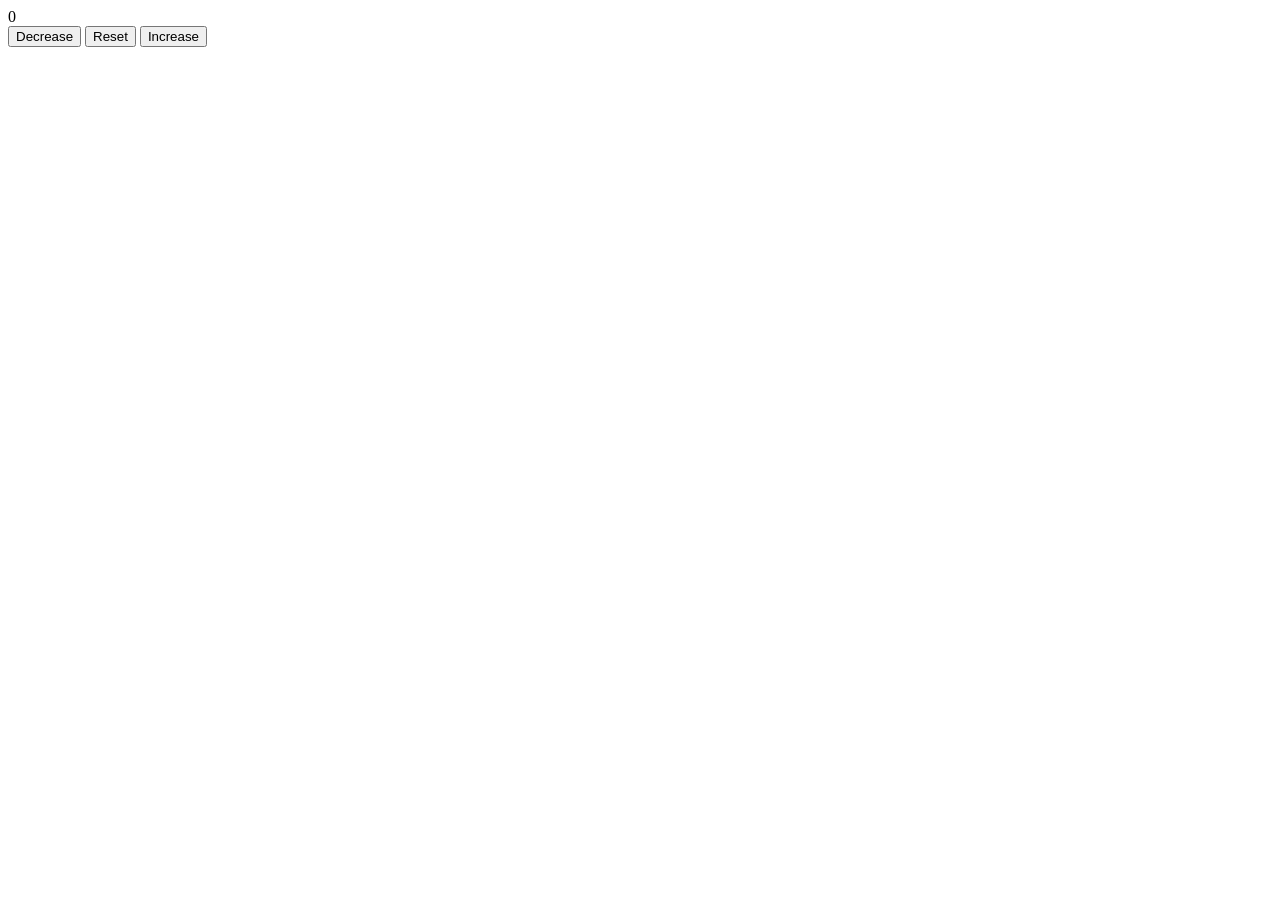
<file: index.html>
<!DOCTYPE html>
<html lang="en">
<head>
    <meta charset="UTF-8">
    <meta name="viewport" content="width=device-width, initial-scale=1.0">
    <title>My Web</title>
    <!-- Correct link to the CSS file -->
    <link rel="stylesheet" href="C:/Users/ymk00/OneDrive/Desktop1/Script-Ex/style.css">
</head>
<body>
    <label id="countLabel">0</label> <br>
    <div id="ButtonContainer">
        <button id="decreaseBtn" class="buttons">Decrease</button>
        <button id="resetBtn" class="buttons">Reset</button>
        <button id="increaseBtn" class="buttons">Increase</button>
    </div>
    <!-- Correct script tag linking to the JavaScript file -->
    <script src="C:/Users/ymk00/OneDrive/Desktop1/Script-Ex/JavaScript.js"></script>
</body>
</html>
</file>
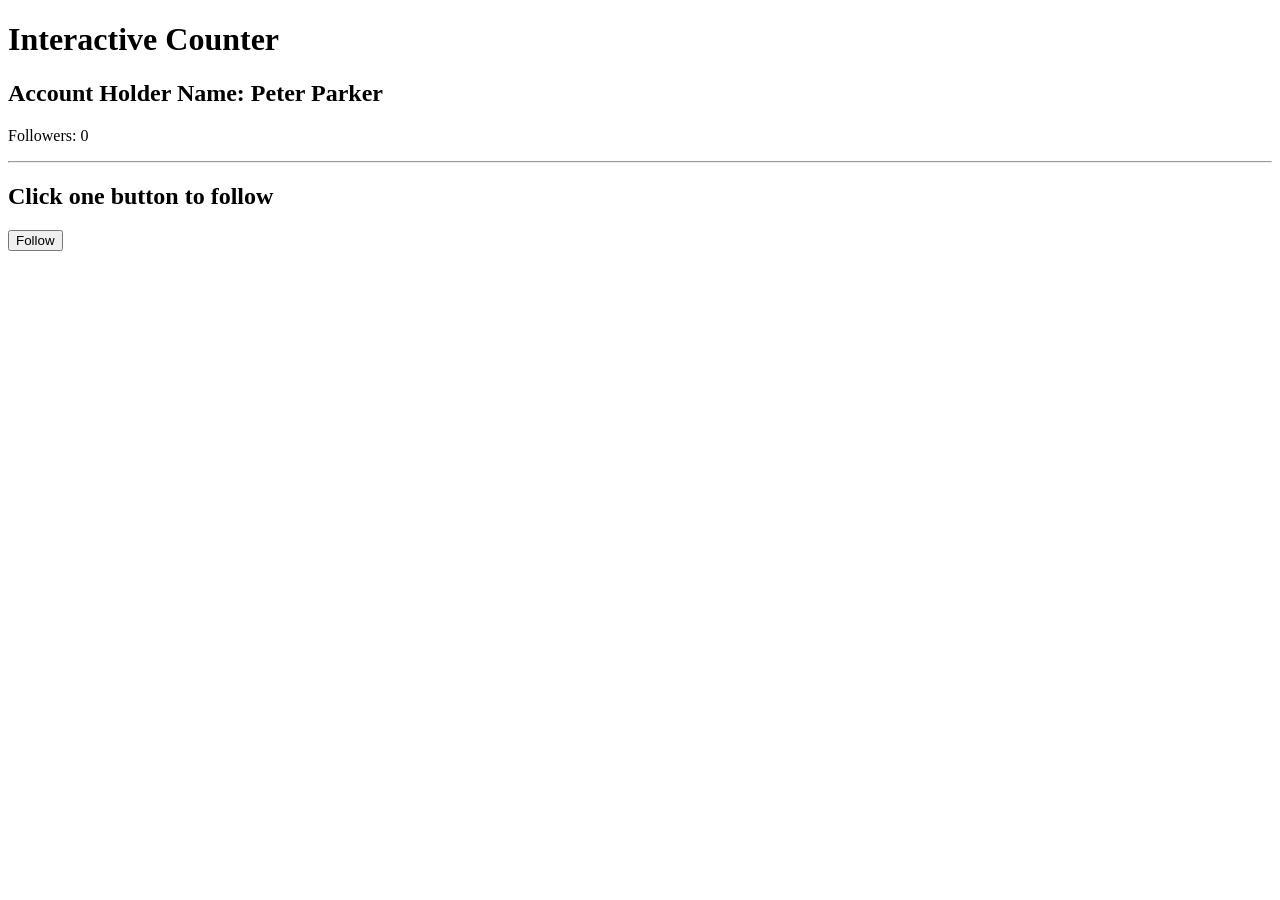
<file: Interactive_Counter.html>
<!DOCTYPE html>
<html>
<head>
  <title>Interactive Counter</title>
</head>
<body>
  <h1>Interactive Counter</h1>
  <h2>Account Holder Name: Peter Parker</h2>
  <p>Followers: <span id="countDisplay">0</span></p>
  <hr>
  <h2>Click one button to follow</h2>
  <button onclick="increaseCount()">Follow</button>
  <script src="Interactive_Counter.js"></script>
</body>
</html>
</file>
